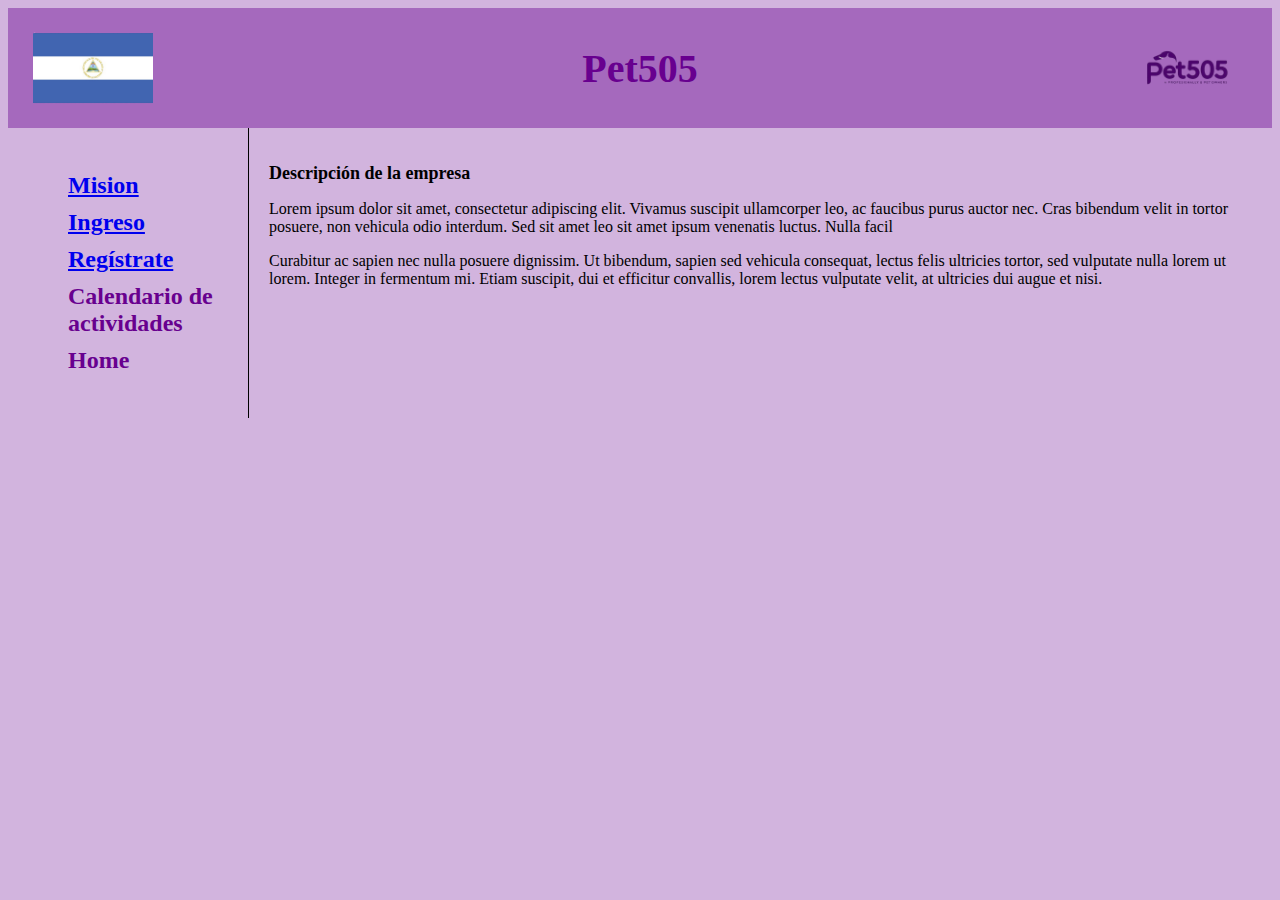
<file: Home/index.html>
<!DOCTYPE html>
<html lang="es">
<head>
    <meta charset="UTF-8">
    <meta name="viewport" content="width=device-width, initial-scale=1.0">
    <title>Home</title>
    <link rel="stylesheet" href="styles.css">
  
</head>
<body bgcolor="#d2b4de">
    <div class="header">
    <img src="NicFlag.png" class="img" alt="Imagen de nicaragua">
   <center><Text class="Name">Pet505</Text></center>
   <img src="Pet505 Logo.png" class="img" alt="logo de compañia">
    </div>

    <div class="container">
        <nav class="sidebar">
            <ul class="list">
                <li><a href="mision.html">Mision</a></li>
                <li><a href="ingreso.html">Ingreso</a></li>
                <li><a href="registro.html">Regístrate</a></li>
                <li>Calendario de actividades</li>
                <li>Home</li>
            </ul>
        </nav>
        <main class="content">
            <h2>Descripción de la empresa</h2>
            <p>Lorem ipsum dolor sit amet, consectetur adipiscing elit. Vivamus suscipit ullamcorper leo, ac faucibus purus auctor nec. Cras bibendum velit in tortor posuere, non vehicula odio interdum. Sed sit amet leo sit amet ipsum venenatis luctus. Nulla facil </p>
            <p>Curabitur ac sapien nec nulla posuere dignissim. Ut bibendum, sapien sed vehicula consequat, lectus felis ultricies tortor, sed vulputate nulla lorem ut lorem. Integer in fermentum mi. Etiam suscipit, dui et efficitur convallis, lorem lectus vulputate velit, at ultricies dui augue et nisi.</p>
        </main>
    </div>
</body>

</html>
</file>
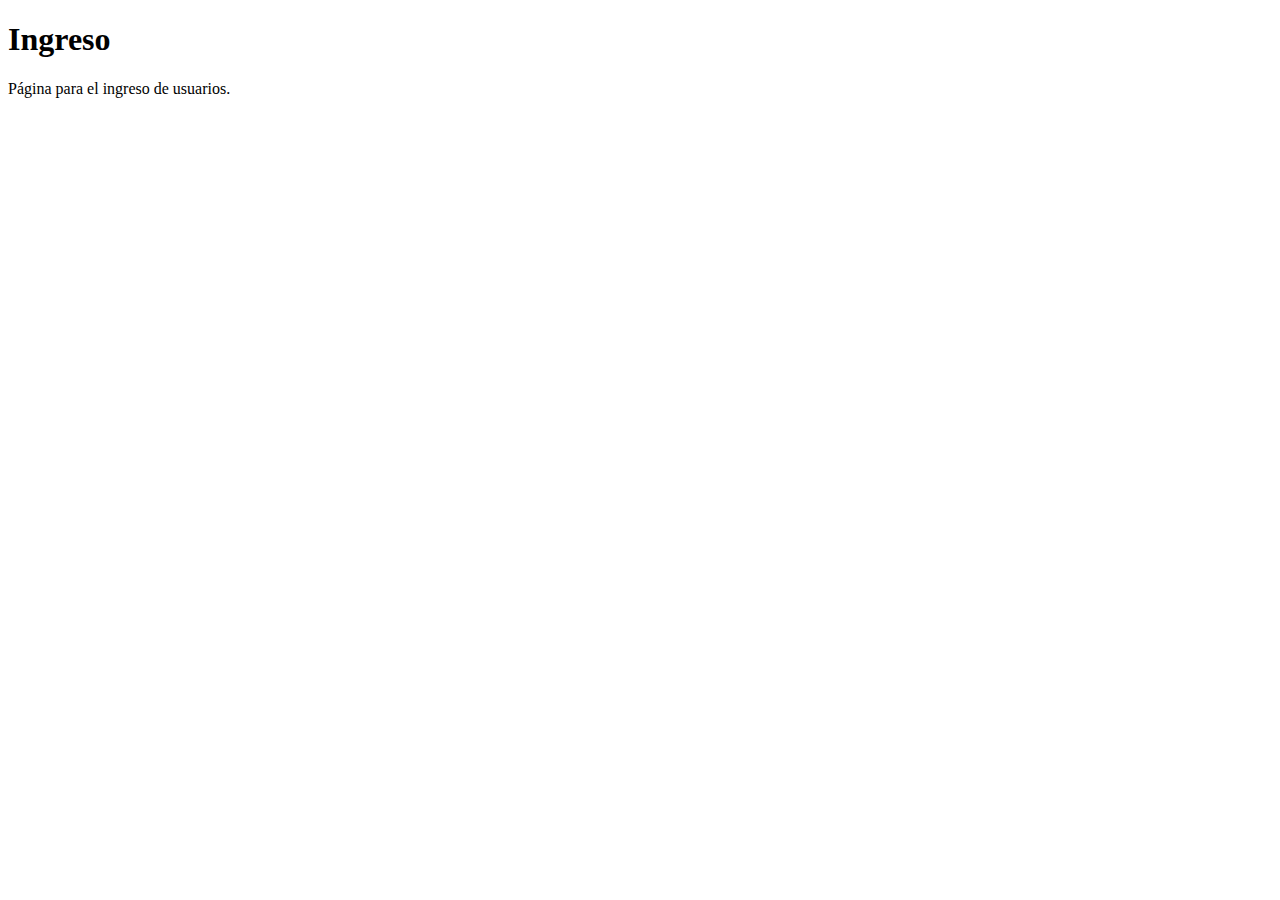
<file: Home/ingreso.html>
<!DOCTYPE html>
<html lang="es">
<head>
    <meta charset="UTF-8">
    <meta name="viewport" content="width=device-width, initial-scale=1.0">
    <title>Ingreso</title>
    <link rel="stylesheet" href="styles.css">
</head>
<body>
    <header>
        <h1>Ingreso</h1>
    </header>
    <main>
        <p>Página para el ingreso de usuarios.</p>
    </main>
</body>
</html>
</file>
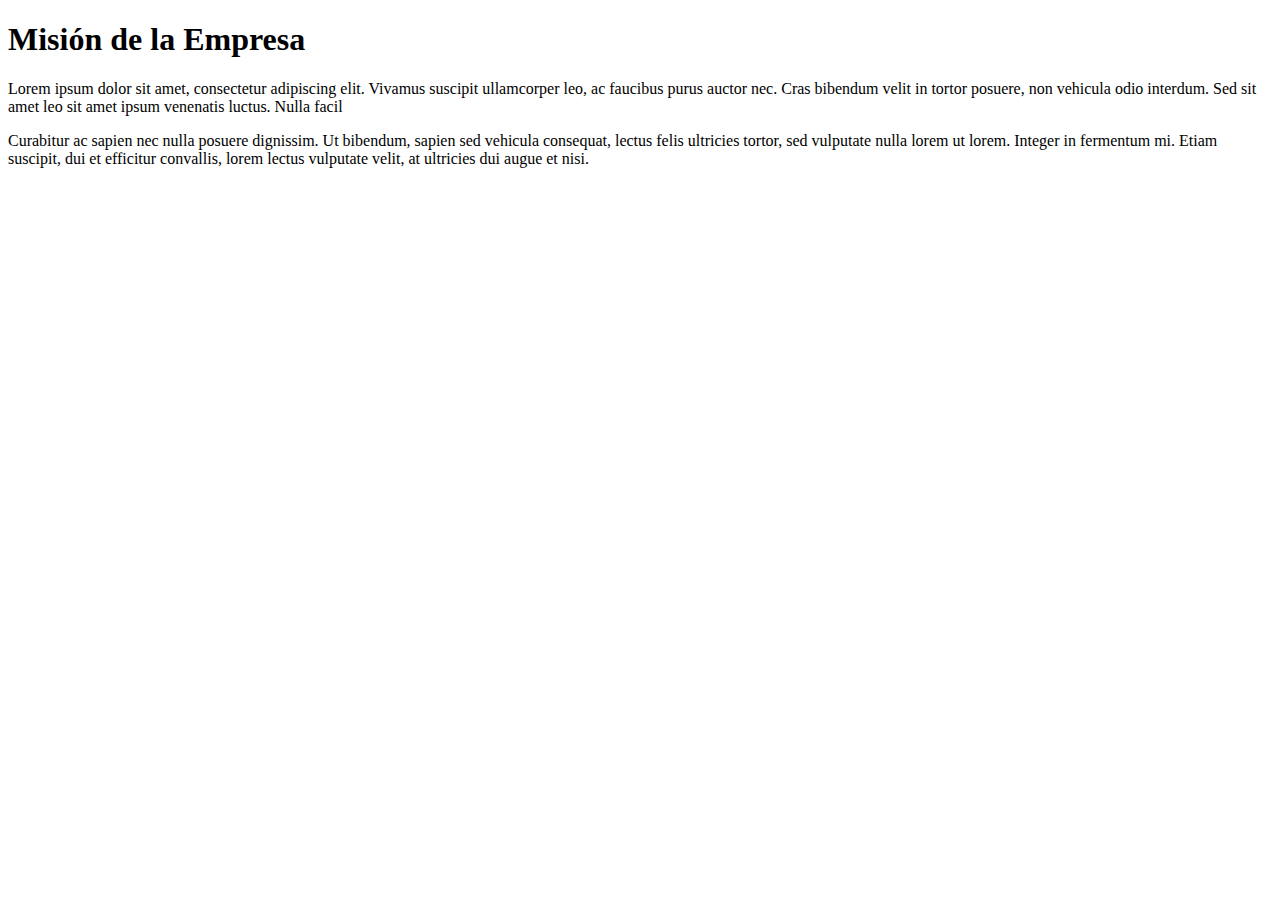
<file: Home/mision.html>
<!DOCTYPE html>
<html lang="es">
<head>
    <meta charset="UTF-8">
    <meta name="viewport" content="width=device-width, initial-scale=1.0">
    <title>Misión</title>
    <link rel="stylesheet" href="styles.css">
</head>
<body>
    <header>
        <h1>Misión de la Empresa</h1>
    </header>
    <main>
        <p>Lorem ipsum dolor sit amet, consectetur adipiscing elit. Vivamus suscipit ullamcorper leo, ac faucibus purus auctor nec. Cras bibendum velit in tortor posuere, non vehicula odio interdum. Sed sit amet leo sit amet ipsum venenatis luctus. Nulla facil </p>
        <p>Curabitur ac sapien nec nulla posuere dignissim. Ut bibendum, sapien sed vehicula consequat, lectus felis ultricies tortor, sed vulputate nulla lorem ut lorem. Integer in fermentum mi. Etiam suscipit, dui et efficitur convallis, lorem lectus vulputate velit, at ultricies dui augue et nisi.</p>
       </main>
</body>
</html>
</file>
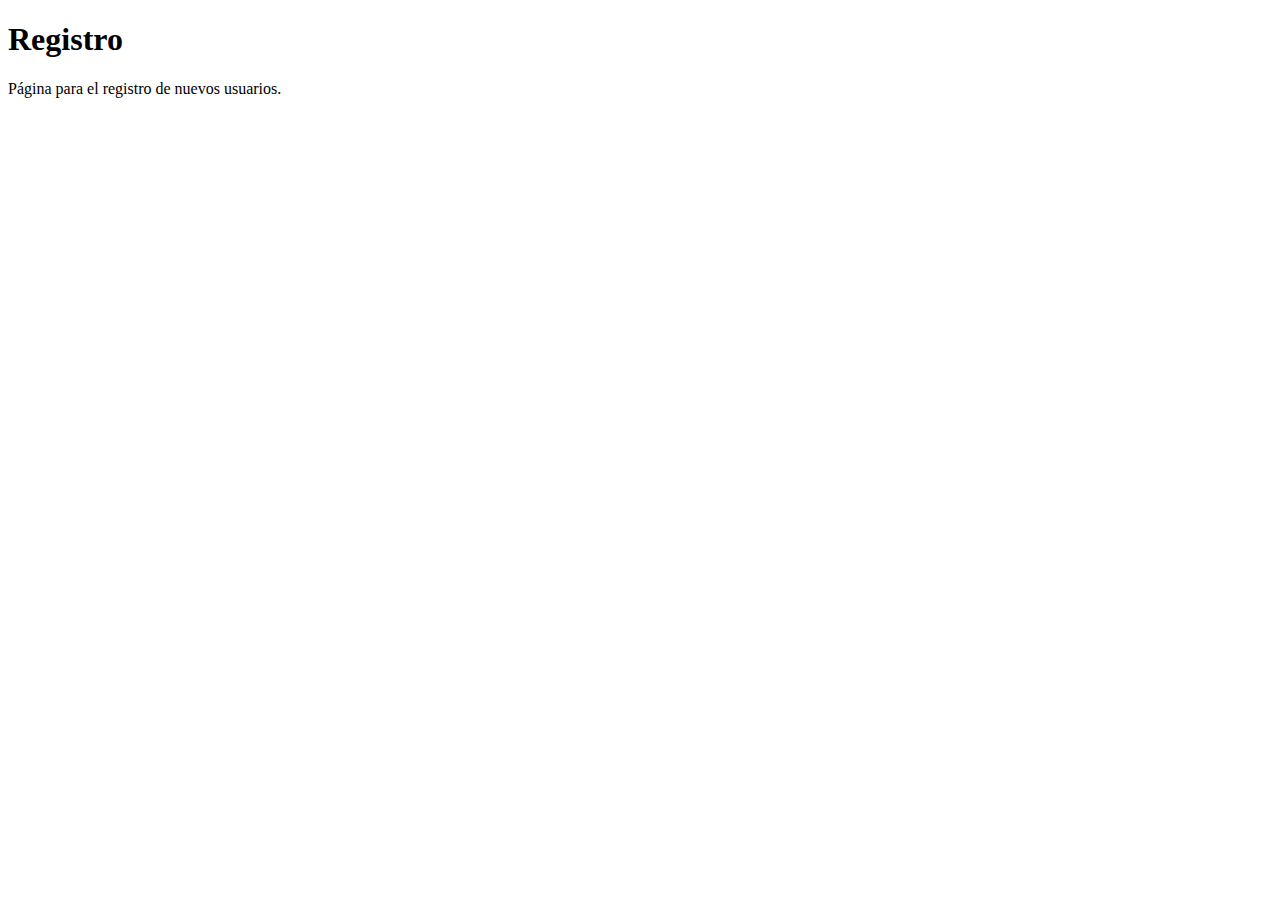
<file: Home/registro.html>
<!DOCTYPE html>
<html lang="es">
<head>
    <meta charset="UTF-8">
    <meta name="viewport" content="width=device-width, initial-scale=1.0">
    <title>Regístrate</title>
    <link rel="stylesheet" href="styles.css">
</head>
<body>
    <header>
        <h1>Registro</h1>
    </header>
    <main>
        <p>Página para el registro de nuevos usuarios.</p>
    </main>
</body>
</html>
</file>
<file: Home/styles.css>
.header{
        height: 120px;
        display: flex;
        justify-content: space-between;
        align-items: center;
        background: #a569bd;
    }
    .img
    {
        
        height: 120px;
        margin-right: 25px;
        margin-left: 25px;
    }
    .div1{
        height: 100%;
        width: 20%;
        background-color: aquamarine;
        }
    .container {
    display: flex;
    }
    .sidebar {
    width: 200px;
    padding: 20px;
    border-right: 1px solid #000;
    }

.sidebar ul {
    list-style: none;
    }

.sidebar li {
    margin: 10px 0;
    font-weight: bold;
    }

.content {
    flex: 1;
    padding: 20px;
    }

.content h2 {
    font-size: 18px;
    font-weight: bold;
    margin-bottom: 10px;
    }
    .Name
    {
        font-size : 40px;
        font-weight: bold;
        color: #68008f;
    }
    .list
    {
        font-size: 24px;
        color: #68008f;
    }
</file>
